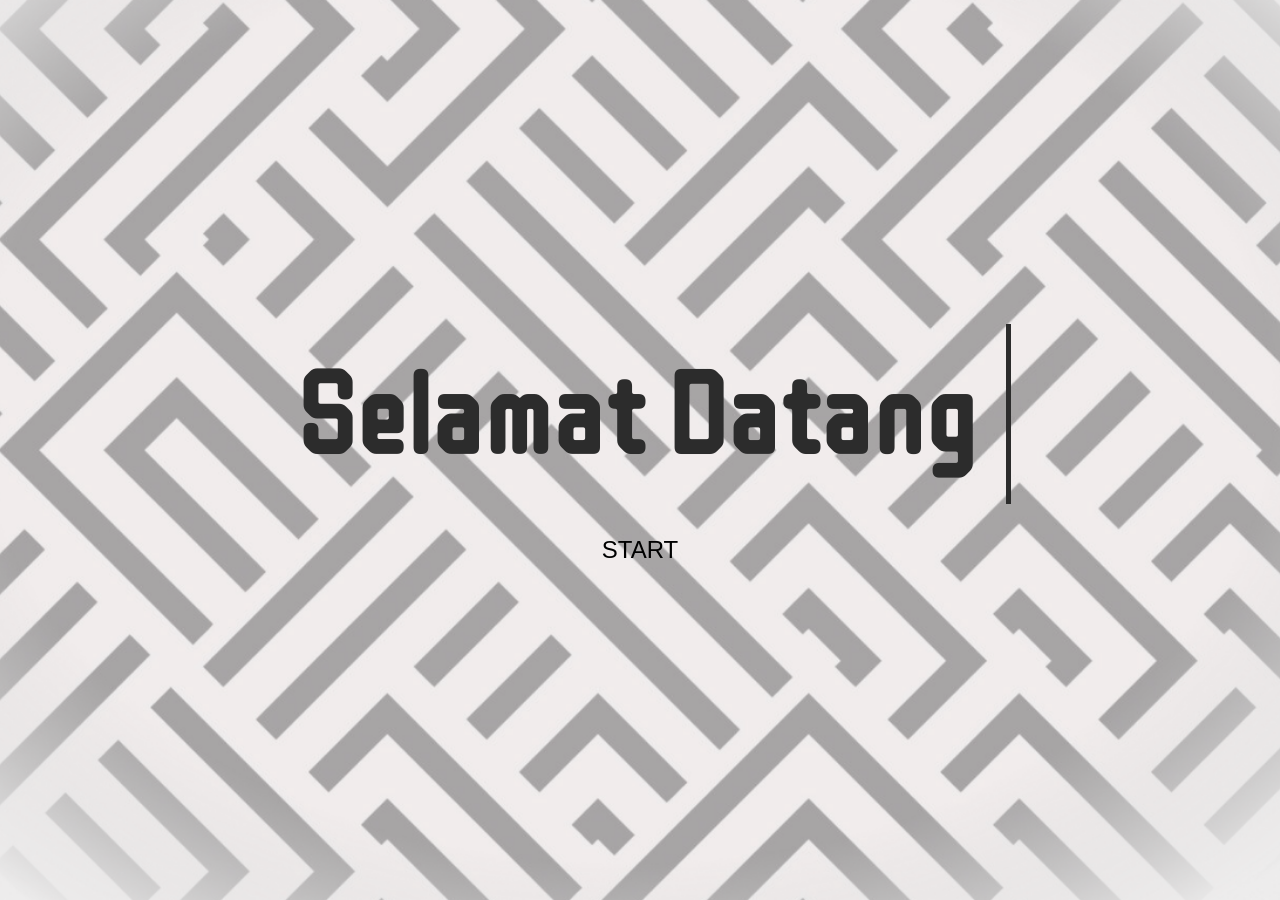
<file: index.html>
<!DOCTYPE html>
<html lang="id">
<head>
  <meta charset="UTF-8" />
  <meta name="viewport" content="width=device-width, initial-scale=1" />
  <title>KELOMPOK 2</title>
  <link href="https://fonts.googleapis.com/css2?family=WDXL+Lubrifont+TC&display=swap" rel="stylesheet">
  <link rel="stylesheet" href="style.css" />
</head>
<body>
  <!-- Intro Screen -->
  <div id="intro-screen">
    <h1 id="typewriter">Selamat Datang</h1>
    <a href="home.html">
      <button id="START-btn">START</button>
    </a>
  </div>
</body>
</html>
</file>
<file: style.css>
/* RESET DASAR */
* {
  margin: 0;
  padding: 0;
  box-sizing: border-box;
}

body {
  font-family: "WDXL Lubrifont TC", sans-serif;
  letter-spacing: 3px;
  line-height: 1.6;
  background-color: #d1ceceff;
  background-size: cover;
  background-position: center;
  background-attachment: fixed;
  font-size: 18px;
  -webkit-font-smoothing: antialiased;
  -moz-osx-font-smoothing: grayscale;
}

/* INTRO SCREEN */
#intro-screen {
  position: fixed;
  top: 0;
  left: 0;
  width: 100%;
  height: 100vh;
  background-image: url(web.png);
  background-size: cover;
  background-position: center;
  color: #2c2c2c;
  display: flex;
  flex-direction: column;
  justify-content: center;
  align-items: center;
  transition: opacity 1s ease;
  z-index: 999;
  text-align: center;
}

#intro-screen h1 {
  font-size: 7rem;
  white-space: nowrap;
  border-right: 5px solid #2c2c2c;
  overflow: hidden;
  width: 0;
  animation: typing 2.5s steps(20, end) forwards, blink 0.75s step-end infinite;
}

@keyframes typing {
  from { width: 0; }
  to { width: 13ch; }
}

@keyframes blink {
  from, to { border-color: transparent; }
  50% { border-color: #2c2c2c; }
}

#START-btn {
  margin-top: 20px;
  padding: 12px 30px;
  font-size: 1.5rem;
  background: transparent;
  border-radius: 20px;
  cursor: pointer;
  transition: background 0.3s ease;
  outline: none;
  border: none;  
}

#START-btn:hover {
  background: #2c2c2c;
  color: #fff;
}

/* NAVBAR */
#navbar {
  position: sticky;
  top: 0;
  background: rgba(255, 255, 255, 0.9);
  backdrop-filter: blur(6px);
  border-bottom: 1px solid rgba(0, 0, 0, 0.05);
  z-index: 1000;
}

#navbar .nav-inner {
  max-width: 1100px;
  margin: 0 auto;
  display: flex;
  align-items: center;
  justify-content: space-between;
  padding: 18px 28px;
}

.brand-logo {
  width: auto;
  max-height: 50px;
}

#navbar .nav-links {
  list-style: none;
  display: flex;
  gap: 28px;
  align-items: center;
}

#navbar .nav-links a {
  text-decoration: none;
  color: #111;
  padding: 10px 16px;
  border-radius: 10px;
  font-weight: 700;
  font-size: 1.25rem;
  transition: all 0.3s ease;
}

#navbar .nav-links a:hover {
  background: rgba(0, 0, 0, 0.08);
}

/* LAYOUT */
#main-wrap {
  max-width: 1100px;
  margin: 40px auto;
  padding: 0 24px 60px;
}

.container {
  display: flex;
  gap: 40px;
  align-items: flex-start;
}

.content-column {
  flex: 1 1 640px;
  min-width: 260px;
}

.sidebar {
  width: 320px;
  flex: 0 0 320px;
}

/* HEADER */
.page-header {
  background-color: rgba(255, 255, 255, 0.85);
  backdrop-filter: blur(8px);
  padding: 50px 20px;
  border-radius: 12px;
  text-align: center;
  box-shadow: 0 4px 12px rgba(0, 0, 0, 0.1);
  margin-bottom: 40px;
}

.page-header h1 {
  font-size: 2.6rem;
  font-weight: 800;
  margin-bottom: 10px;
  letter-spacing: 1px;
}

.page-header .subtitle {
  font-size: 1.2rem;
  font-weight: normal;
}

/* POSTS */
.posts-list {
  display: flex;
  flex-direction: column;
  gap: 26px;
}

.post-card {
  display: flex;
  gap: 22px;
  align-items: flex-start;
  background-color: rgba(255, 255, 255, 0.85);
  backdrop-filter: blur(8px);
  border-radius: 14px;
  padding: 22px;
  box-shadow: 0 6px 18px rgba(12, 12, 12, 0.05);
}

.post-card img {
  width: 100%;
  max-width: 190px;
  height: auto;
  object-fit: cover;
  border-radius: 8px;
  flex-shrink: 0;
}

.post-card .post-body {
  flex: 1;
}

.post-card h3 {
  font-size: 1.6rem;
  font-weight: 800;
  margin-bottom: 8px;
}

.post-card .post-meta {
  color: #777;
  font-size: 1.05rem;
  margin-bottom: 12px;
}

.post-card p.summary {
  color: #444;
  margin-bottom: 16px;
  font-size: 1.3rem;
}

.post-card .read-btn {
  display: inline-block;
  padding: 10px 18px;
  border-radius: 8px;
  text-decoration: none;
  background: transparent;
  border: 1px solid rgba(0, 0, 0, 0.1);
  cursor: pointer;
  font-size: 1rem;
  transition: all 0.3s ease;
  font-weight: 600;
}

.post-card .read-btn:hover {
  background-color: rgba(0, 0, 0, 0.07);
}

/* SINGLE POST */
.single-post #post-article {
  background-color: rgba(255, 255, 255, 0.85);
  backdrop-filter: blur(8px);
  padding: 28px;
  border-radius: 12px;
  box-shadow: 0 6px 18px rgba(12, 12, 12, 0.05);
}

.indent-paragraph {
  text-indent: 2em;
  text-align: justify;
}

.align-center {
  text-align: center;
  font-size: 2.3rem;
}

#post-title {
  font-size: 2.2rem;
  font-weight: 800;
  margin-bottom: 12px;
  text-align: center;
}

.post-meta {
  color: #777;
  margin-bottom: 16px;
  font-size: 1.2rem;
  text-align: center;
}

.post-image {
  width: 100%;
  height: auto;
  max-height: 400px;
  object-fit: cover;
  margin: 16px 0;
  border-radius: 10px;
}

#post-detail.post-5 #post-image {
  max-width: 700px;     /* ubah sesuai kebutuhan */
  width: 100%;
  height: auto;
  display: block;
  margin: 20px auto;    /* auto = center */
  object-fit: contain;
}


.post-content {
  font-size: 1.3rem;
}

.post-content img {
  width: 100%;
  max-width: 650px;   /* Atur ukuran kecil-besarnya gambar */
  height: auto;
  display: block;
  margin: 20px auto;
  border-radius: 12px;
}



/* === ANGGOTA SECTION === */
#anggota .content-column {
  background-color: rgba(255, 255, 255, 0.85);
  backdrop-filter: blur(8px);
  padding: 50px 20px;
  border-radius: 12px;
  text-align: center;
  box-shadow: 0 4px 12px rgba(0, 0, 0, 0.1);
  margin-bottom: 40px;
}

/* supaya daftar nama tetap rapi */
#anggota ul {
  list-style: none;
  padding: 0;
  margin-top: 20px;
  font-size: 1.2rem;
  line-height: 1.8;
}

/* === PUSTAKA SECTION === */
#pustaka .content-column {
  background-color: rgba(255, 255, 255, 0.85);
  backdrop-filter: blur(8px);
  padding: 60px 50px;
  border-radius: 12px;
  text-align: left;
  box-shadow: 0 4px 12px rgba(0, 0, 0, 0.1);
  margin-bottom: 40px;
}

#pustaka ul {
  margin-top: 20px;
  line-height: 1.9;
  font-size: 1.1rem;
}

#pustaka a {
  color: #007bff;
  text-decoration: none;
}

#pustaka a:hover {
  text-decoration: underline;
  color: #0056b3;
}


/* SIDEBAR */
.profile-card, .widget {
  background-color: rgba(255, 255, 255, 0.85);
  backdrop-filter: blur(8px);
  border-radius: 12px;
  padding: 25px;
  box-shadow: 0 4px 12px rgba(0, 0, 0, 0.05);
}

.foto-profil {
  width: 100%;
  max-width: 260px;
  height: auto;
  margin-bottom: 10px;
  object-fit: contain;
}

/* FOOTER */
#site-footer {
  margin-top: 50px;
  padding: 26px 0;
  text-align: center;
  color: #666;
  font-size: 1.05rem;
}

/* ANIMASI SLIDE */
.hidden { display: none; }
.slide-in-right { animation: slideInRight 0.45s ease forwards; }
.slide-in-left { animation: slideInLeft 0.45s ease forwards; }
.slide-out-left { animation: slideOutLeft 0.45s ease forwards; }
.slide-out-right { animation: slideOutRight 0.45s ease forwards; }

@keyframes slideInRight {
  from { opacity: 0; transform: translateX(30px); }
  to { opacity: 1; transform: translateX(0); }
}
@keyframes slideInLeft {
  from { opacity: 0; transform: translateX(-30px); }
  to { opacity: 1; transform: translateX(0); }
}
@keyframes slideOutLeft {
  from { opacity: 1; transform: translateX(0); }
  to { opacity: 0; transform: translateX(-30px); }
}
@keyframes slideOutRight {
  from { opacity: 1; transform: translateX(0); }
  to { opacity: 0; transform: translateX(30px); }
}

/* === RESPONSIVE === */

/* Tablet */
@media (max-width: 900px) {
  body { font-size: 17px; }
  .container { flex-direction: column; }
  .sidebar { width: 100%; }
  .post-card { flex-direction: column; }
  .post-card img { max-width: 100%; }
  .page-header h1 { font-size: 2rem; }
  #post-title { font-size: 1.8rem; }
}

/* Mobile */
@media (max-width: 768px) {
  #navbar .nav-inner {
    flex-direction: column;
    align-items: flex-start;
    padding: 12px 18px;
  }

  #navbar .nav-links {
    flex-direction: column;
    gap: 10px;
    width: 100%;
  }

  #navbar .nav-links a {
    width: 100%;
    text-align: left;
    font-size: 1rem;
  }

  .sidebar {
    display: none; /* 🔹 disembunyikan di HP */
  }

  .page-header {
    padding: 30px 15px;
  }

  #intro-screen h1 {
    font-size: 3rem;
  }

  #START-btn {
    font-size: 1.2rem;
    padding: 10px 24px;
  }
}

/* Ponsel kecil */
@media (max-width: 480px) {
  body { font-size: 15px; }

  #intro-screen h1 {
    font-size: 2.2rem;
  }

  #START-btn {
    width: 80%;
    font-size: 1rem;
  }
}
</file>
